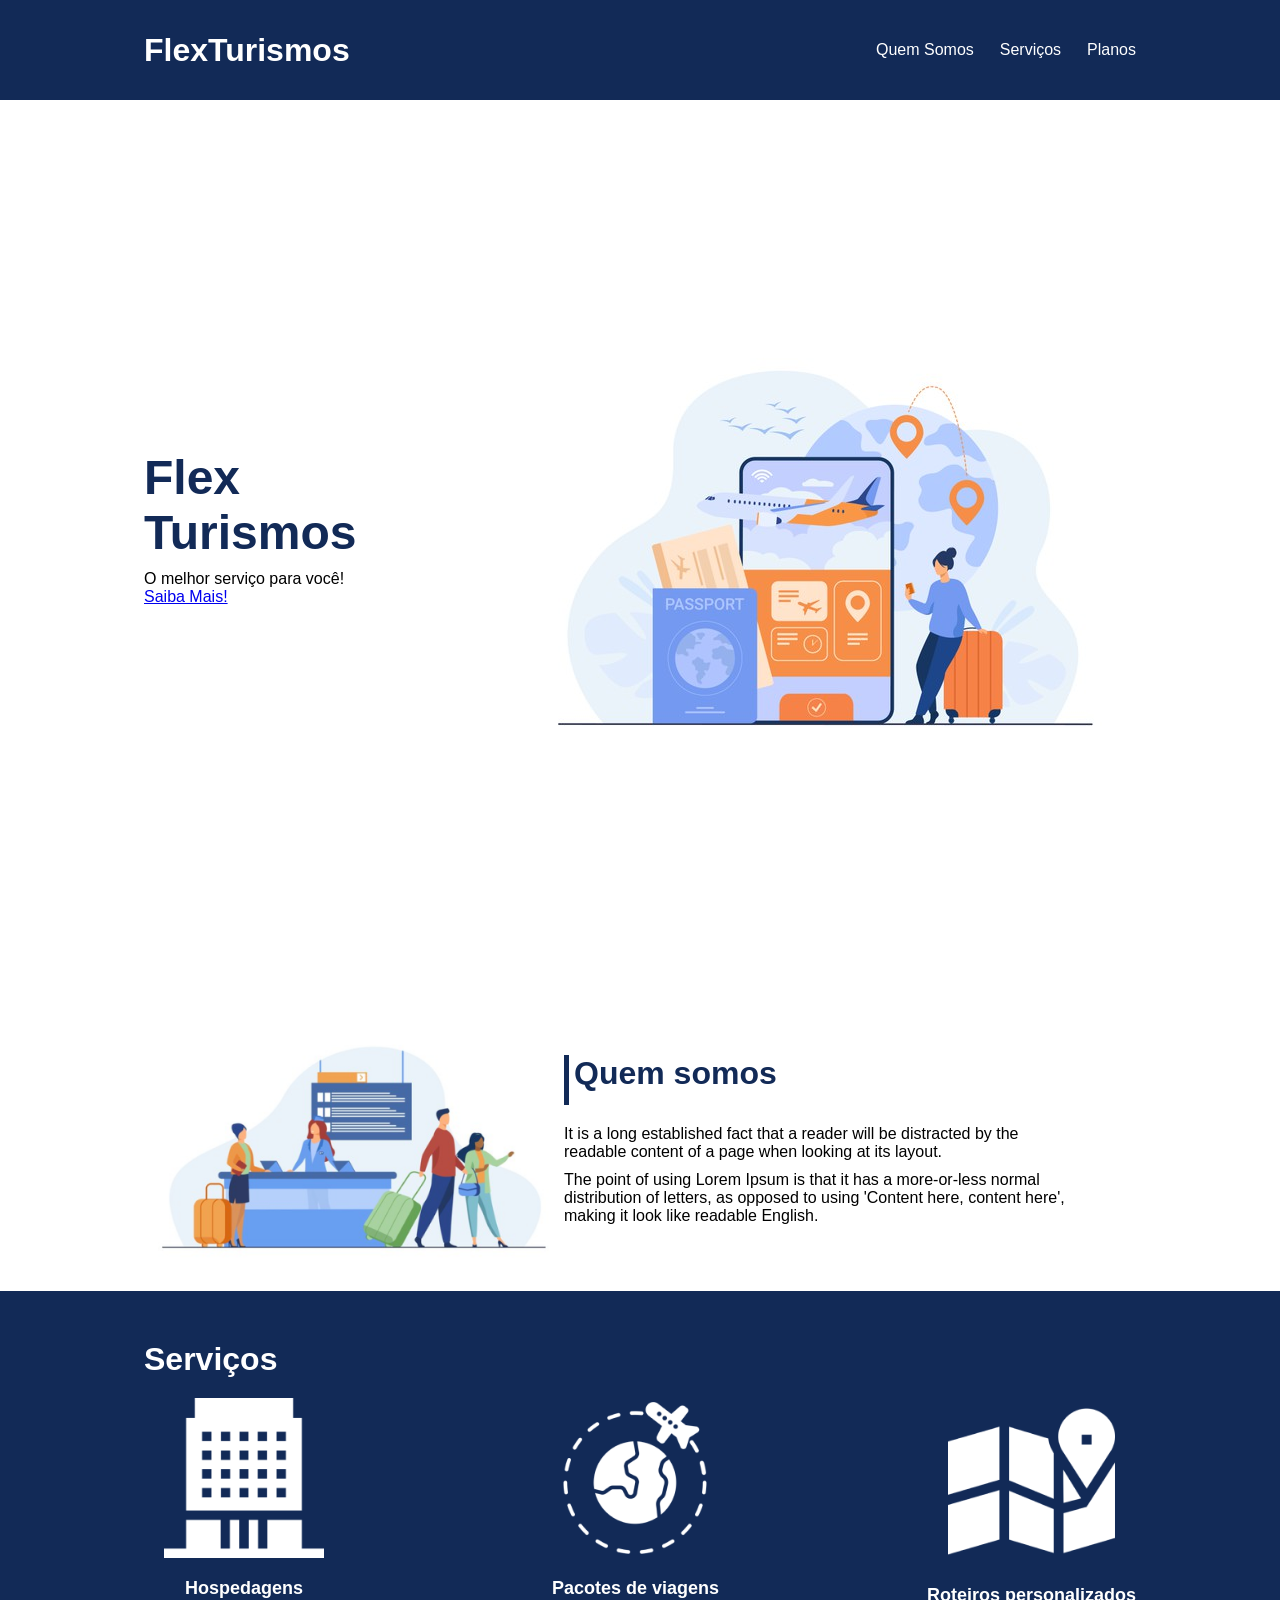
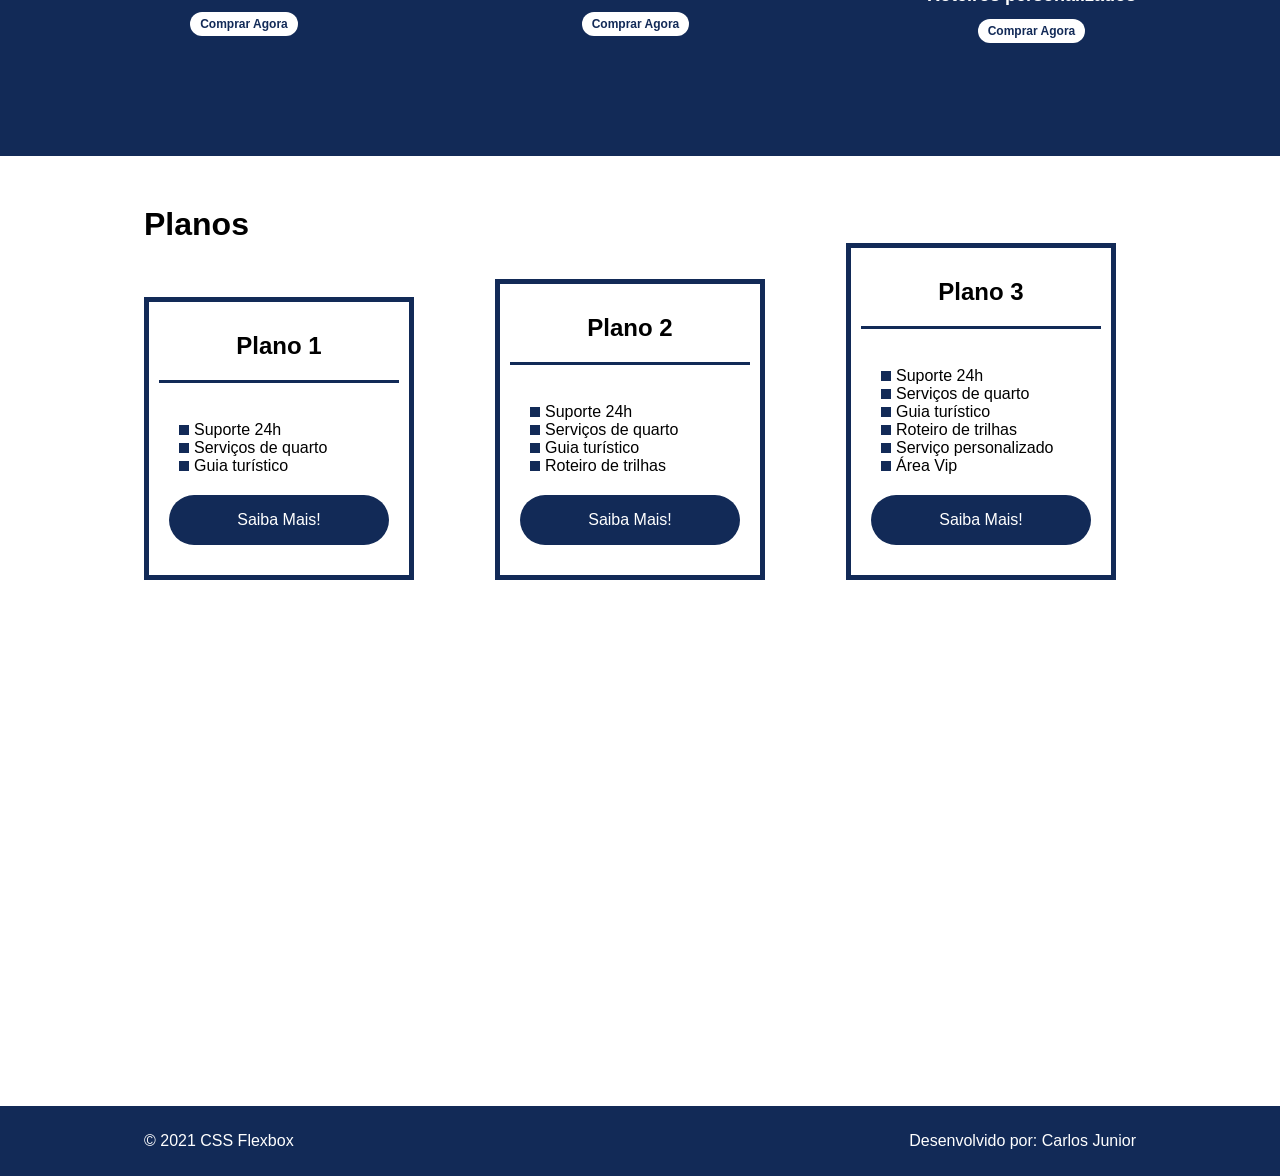
<file: flex-projeto/index.html>
<!DOCTYPE html>
<html lang="pt-br">
<head>
    <meta charset="UTF-8">
    <meta name="viewport" content="width=device-width, initial-scale=1.0">
    <title>Flex Turismos</title>
    <link rel="stylesheet" href="./style.css">
</head>
<body>
    <header>
            <div class="flex-container menu">
            <div><h1>FlexTurismos</h1></div>
            <ul class="list-items">
                <li><a href="#quem-somos">Quem Somos</a></li>
                <li><a href="#servicos">Serviços</a></li>
                <li><a href="#planos">Planos</a></li>
            </div>
            </ul>
    </header>

    <div class="flex-container apresentacao">
        <div class="texto-apresentacao">
            <h1>Flex <br>Turismos</h1>
            <p>O melhor serviço para você!</p>
            <a href=" class="btn">Saiba Mais!</a>
        </div>

        <div>
            <div><img src="./images/0-main.png" alt="banner de apresentação"></div>
        </div>
    </div>

    <div class="flex-container" id="quem-somos">
        <div>
            <h2>Quem somos</h2>
            <p>It is a long established fact that a reader will be distracted by the readable content of a page when looking at its layout. </p>
            <p>The point of using Lorem Ipsum is that it has a more-or-less normal distribution of letters, as opposed to using 'Content here, content here', making it look like readable English.</p>
        </div>

        <div>
            <img src="./images/1-quem-somos.png" alt="balcão de atendimento">
        </div>
    </div>

    <div class="container-externo">
        <div class="flex-container" id="servicos">
            <div>
                <h2>Serviços</h2>
            </div>

            <div class="list-servicos">
                <div class="item-servico">
                    <div><img src="./images/icon-2.png" alt="hospedagens"></div>
                    <p>Hospedagens</p>
                    <a href="#">Comprar Agora</a>
                </div>

                <div class="item-servico">
                <div><img src="./images/icon-1.png" alt="pacote de viagens"></div>
                <p>Pacotes de viagens</p>
                <a href="#">Comprar Agora</a>
                </div>

                <div class="item-servico">
                    <div><img src="./images/icon-3.png" alt="roteiros personalizados"></div>
                    <p>Roteiros personalizados</p>
                    <a href="#">Comprar Agora</a>
                </div>

        </div>
    </div>
</div>

    <div class="flex-container" id="planos">
        
        <div><h2>Planos</h2></div>

        <div class="list-planos">
                <div class="item-plano">
                    <h3>Plano 1</h3>
                    <br>
                    <ul>
                        <li>Suporte 24h</li>
                        <li>Serviços de quarto</li>
                        <li>Guia turístico</li>
                    </ul>
                    <a href="#" class="btn">Saiba Mais!</a>
                </div>
        
                <div class="item-plano">
                    <h3>Plano 2</h3>
                    <br>
                    <ul>
                        <li>Suporte 24h</li>
                        <li>Serviços de quarto</li>
                        <li>Guia turístico</li>
                        <li>Roteiro de trilhas</li>
                    </ul>
                    <a href="#" class="btn">Saiba Mais!</a>
                </div>
        
                <div class="item-plano">
                    <h3>Plano 3</h3>
                    <br>
                    <ul>
                        <li>Suporte 24h</li>
                        <li>Serviços de quarto</li>
                        <li>Guia turístico</li>
                        <li>Roteiro de trilhas</li>
                        <li>Serviço personalizado</li>
                        <li>Área Vip</li>
                    </ul>
                    <a href="#" class="btn">Saiba Mais!</a>
                </div>
        </div>
    </div>

    <footer>
        <div class="flex-container footer">
            <p>&copy; 2021 CSS Flexbox</p>
        <p>Desenvolvido por: Carlos Junior</p>
        </div>
    </footer>
</body>
</html>
</file>
<file: flex-projeto/style.css>
*{
    margin: 0;
    padding: 0;
    font-family: 'Open Sans', sans-serif;
}

ul{
    list-style: none;
    margin: 0;
    padding: 0;
}

ul li a{
    text-decoration: none;
}

div img{
    display: block;
    width: 100%;
}

.flex-container{
    display: flex;
    max-width: 992px;
    margin: auto;
    width: 100%;
    min-width: 320px;
}

header{
    background-color: #122a57;
    height: 100px;
    display: flex;
    align-items: center;
    color: #fff;
}

header .list-items{
    display: flex;
    max-width: 260px;
    width: 100%;
    justify-content: space-between;
    align-items: center;
}

.list-items li a{
    color: #fff;
}

header .menu{
    justify-content: space-between;
}

.apresentacao{
    height: 100vh;
    align-items: center;
    justify-content: space-between;
}

.apresentacao .texto-apresentacao{
    min-height: 200px;
}

.texto-apresentacao h1{
    color: #122a57;
    font-size: 48px;
    margin-bottom: 10px;
}

.btn{
    background-color: #122a57;
    color: #fff;
    text-align: center;
    border-radius: 30px;
    width: 220px;
    display: block;
    text-decoration: none;
    height: 50px;
    line-height: 50px;
    margin-top: 10px;
    margin-bottom: 10px;
}

#quem-somos{
    flex-direction: row-reverse;
    align-items: center;
    justify-content: space-between;
}


#quem-somos h2{
    font-size: 32px;
    color: #122A57;
    display: flex;
    margin-bottom: 20px;
}

#quem-somos h2::before{
    content: "";
    height: 50px;
    width: 5px;
    margin-right: 5px;
    background-color: #122A57;
    position: relative;
}

#quem-somos p{
    margin-bottom: 10px;
    width: 90%;
}

#quem-somos img{
    min-width: 420px;
}

.container-externo{
    background-color: #122A57;
    width: 100%;
}


#servicos{
    flex-direction: column;
    padding-top: 50px;
    padding-bottom: 100px;
}

#servicos h2{
    color: #fff;
    font-size: 32px;
    margin-bottom: 20px;
}

.list-servicos{
    display: flex;
    justify-content: space-between;
}

.list-servicos .item-servico{
    text-align: center;
}

.item-servico a{
    width: 220px;
    background-color: #fff;
    border-radius: 30px;
    height: 50px;
    text-align: center;
    margin-top: 20px;
    line-height: 50px;
    padding: 5px 10px;
    color: #122A57;
    font-size: 12px;
    text-decoration: none;
    font-weight: 700;
}

.item-servico p{
    font-weight: 700;
    font-size: 18px;
    color: #fff;
    margin-top: 20px;
}

.item-servico img{
    width: 80%;
    margin: auto;
}

#planos{
    flex-direction: column;
    min-height: 100vh;
    padding-top: 50px;
}

#planos h2{
    font-size: 32px;
}

.list-planos{
    display: flex;
    align-items: flex-end;
    justify-content: space-between;
}

.item-plano{
    flex: 1;
    border: 5px solid #122A57;
    margin-right: 20px;
    padding: 10px;
    max-width: 240px;
}

.item-plano .btn{
    margin: auto;
    margin-bottom: 20px;
}

.item-plano h3{
    font-size: 24px;
    display: flex;
    flex-direction: column;
    text-align: center;
    margin-top: 20px;
}

.item-plano h3::after{
    content: "";
    background-color: #122A57;
    width: 100%;
    height: 3px;
    margin-top: 20px;
    margin-bottom: 10px;
}

.item-plano ul{
    padding: 10px 20px;
    display: flex;
    flex-direction: column;
    margin-bottom: 10px;
}

.item-plano ul li{
    display: flex;
    flex-wrap: nowrap;
    align-items: center;
}

.item-plano ul li::before{
    content: "";
    width: 10px;
    height: 10px;
    background-color: #122A57;
    margin-right: 5px;
}

footer{
    background-color: #122A57;
    height: 70px;
    display: flex;
    align-items: center;
}

footer .footer{
    justify-content: space-between;
    color: #fff;
}

/* mobile */

@media(max-width: 992px){
    .flex-container{
        flex-direction: column;
    }

    .apresentacao{
        flex-direction: column-reverse;
    }

    .apresentacao .texto-apresentacao{
        width: 100%;
    }

    #quem-somos{
        flex-direction: column-reverse;
    }

    #quem-somos img{
        min-width: 320px;
        margin: auto;
    }

    .list-servicos{
        flex-direction: column;
    }

    .item-servico img{
        width: 50%;
        margin: auto;
    }

    .list-planos{
        flex-direction: column;
        align-items: flex-start;
        margin-bottom: 20px;
    }

    .list-planos .item-plano{
        max-width: 90%;
        margin: auto;
        width: 100%;
        margin-bottom: 20px;
    }
}
</file>
